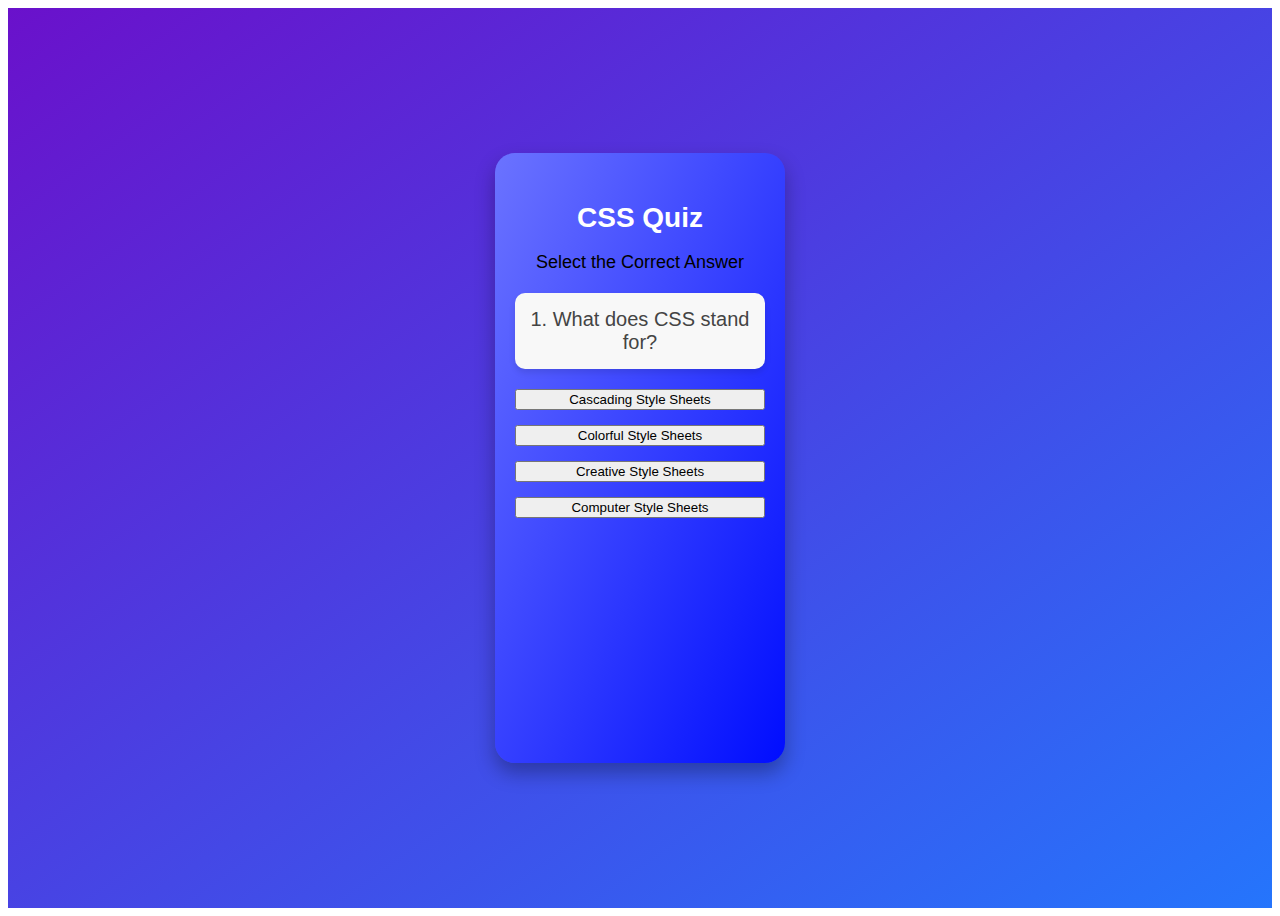
<file: css.html>
<!DOCTYPE html>
<html lang="en">
<head>
    <meta charset="UTF-8">
    <meta name="viewport" content="width=device-width, initial-scale=1.0">
    <title>CSS Quiz Page</title>
    <link rel="stylesheet" href="html.css">
    <meta name="viewport" content="width=device-width, initial-scale=1.0">
</head>
<body>
    <div class="container">
        <div id="main" class="card">
            <h1 class="quiz-title">CSS Quiz</h1>
            <p class="quiz-subtitle">Select the Correct Answer</p>
            <div id="ques" class="question-text">Select one</div>
            <div id="options" class="options-container">
            </div>
            <div id="btn" class="button-container">
                <button id="nextbtn" class="next-btn ">Next</button>
            </div>
        </div>
    </div>
    <script src="css.js"></script>
</body>
</html>
</file>
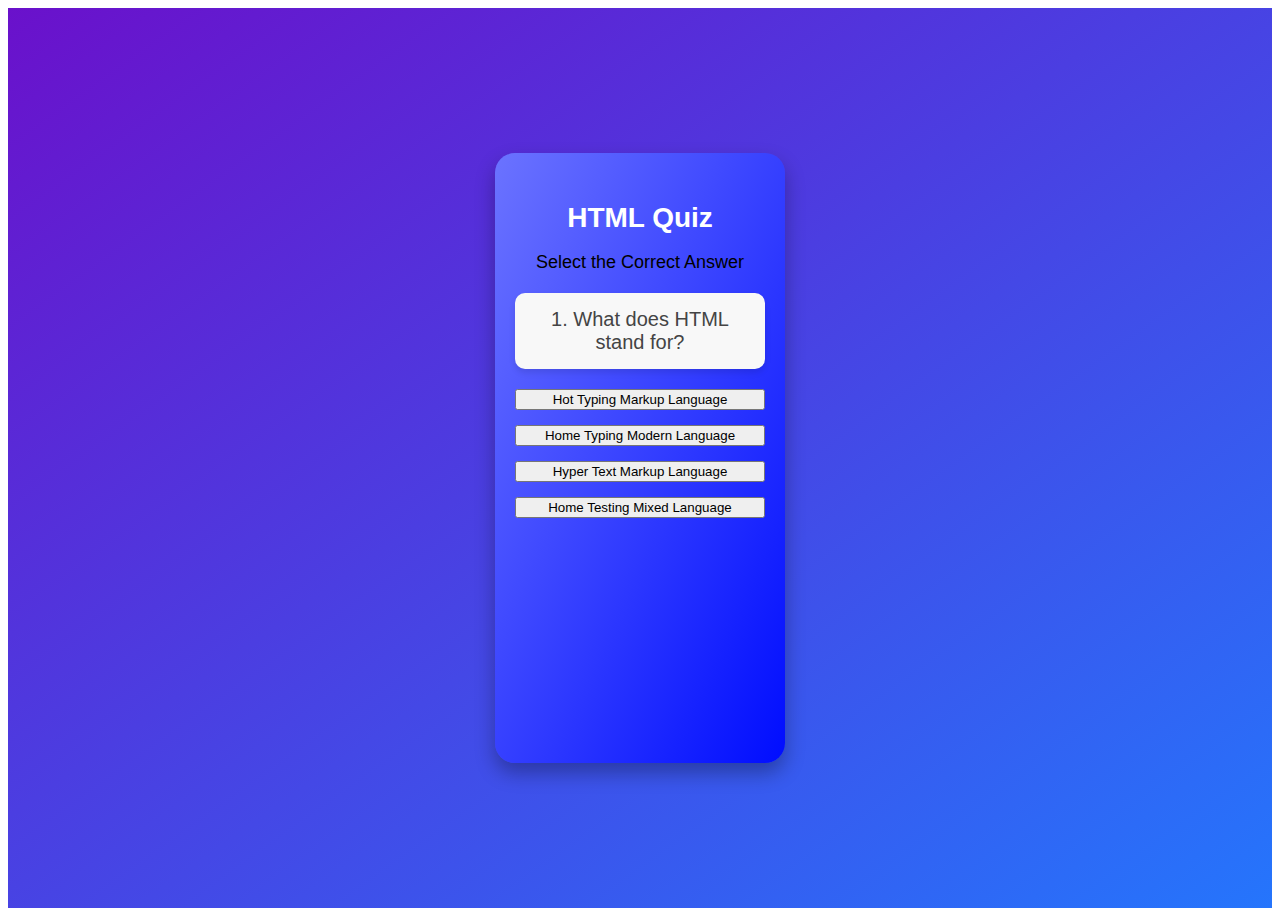
<file: html.html>
<!DOCTYPE html>
<html lang="en">
<head>
    <meta charset="UTF-8">
    <meta name="viewport" content="width=device-width, initial-scale=1.0">
    <title>HTML Quiz Page</title>
    <link rel="stylesheet" href="html.css">
    <meta name="viewport" content="width=device-width, initial-scale=1.0">
</head>
<body>
    <div class="container">
        <div id="main" class="card">
            <h1 class="quiz-title">HTML Quiz</h1>
            <p class="quiz-subtitle">Select the Correct Answer</p> 
            <div id="ques" class="question-text">Select one</div>
            <div id="options" class="options-container">
            </div>
            <div id="btn" class="button-container">
                <button id="nextbtn" class="next-btn ">Next</button>
            </div>
        </div>
    </div>
    <script src="app.js"></script>
</body>
</html>
</file>
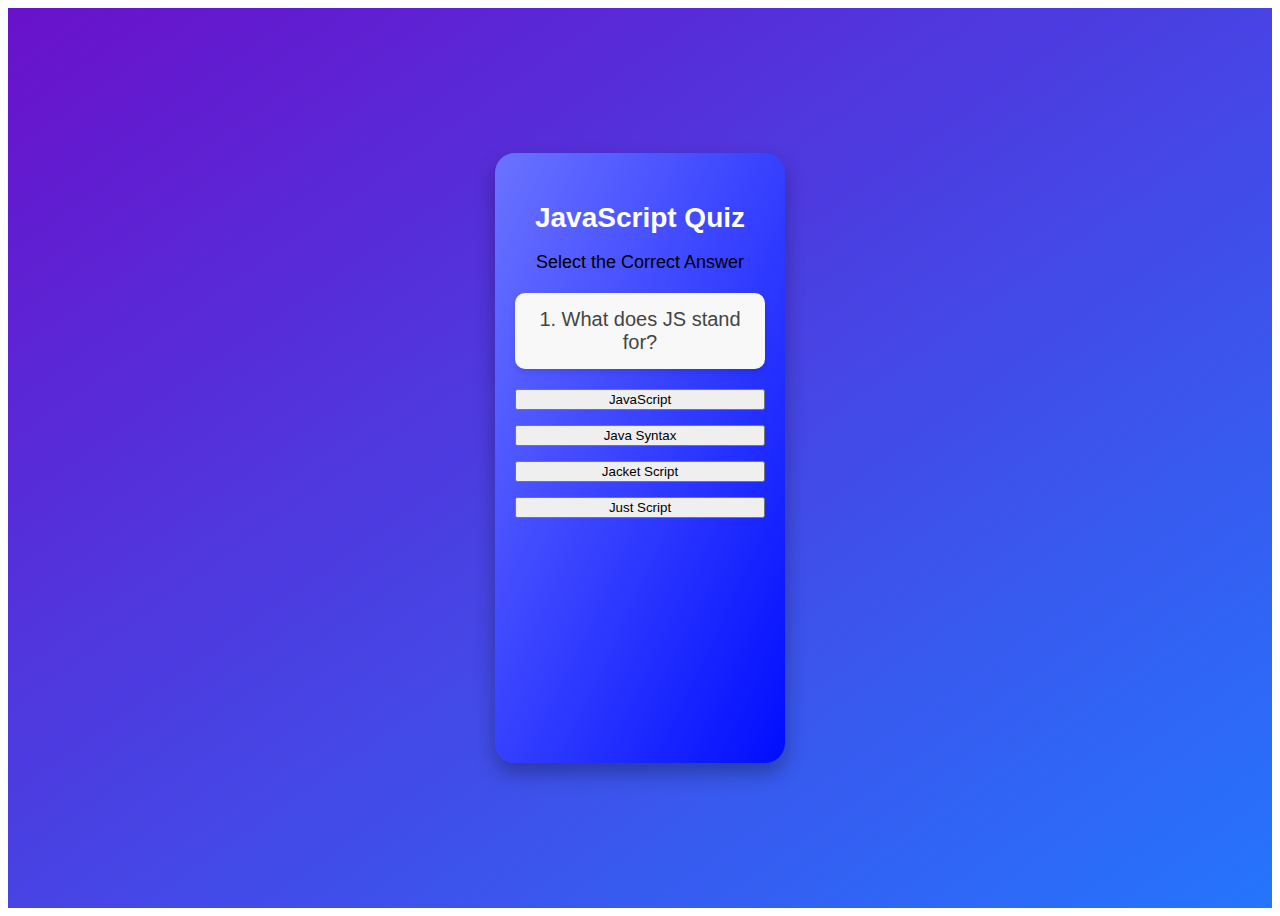
<file: js.html>
<!DOCTYPE html>
<html lang="en">
<head>
    <meta charset="UTF-8">
    <meta name="viewport" content="width=device-width, initial-scale=1.0">
    <title>JavaScript Quiz Page</title>
    <link rel="stylesheet" href="html.css">
</head>
<body>
    <div class="container">
        <div id="main" class="card">
            <h1 class="quiz-title">JavaScript Quiz</h1>
            <p class="quiz-subtitle">Select the Correct Answer</p>
            <div id="ques" class="question-text">Select one</div>
            <div id="options" class="options-container">
            </div>
            <div id="btn" class="button-container">
                <button id="nextbtn" class="next-btn ">Next</button>
            </div>
        </div>
    </div>
    <script src="js.js"></script>
</body>
</html>
</file>
<file: html.css>
.container {
    display: flex;
    justify-content: center;
    align-items: center;
    min-height: 100vh;
    background: linear-gradient(to bottom right, #6a11cb, #2575fc);
    font-family: 'Poppins', sans-serif;
}

.card {
    background: linear-gradient(to bottom right, #6b73ff, #000dff);
    color: #333;
    border-radius: 20px;
    padding: 30px 20px;
    width: 250px;
    max-width: 900px;
    height: 550px;
    box-shadow: 0 10px 20px rgba(0, 0, 0, 0.3);
    text-align: center;
}

.quiz-title {
    font-size: 28px;
    color: white;
    margin-bottom: 10px;
}

.quiz-subtitle {
    font-size: 18px;
    color: black;
    margin-bottom: 20px;
}

.question-text {
    font-size: 20px;
    color: #444;
    background-color: #f8f8f8;
    padding: 15px;
    border-radius: 10px;
    margin-bottom: 20px;
    box-shadow: 0 4px 6px rgba(0, 0, 0, 0.1);
}

.options-container {
    display: flex;
    flex-direction: column;
    gap: 15px;
}

.answer-btn {
    background: #eee;
    color: #333;
    border: none;
    padding: 12px 20px;
    border-radius: 10px;
    font-size: 16px;
    cursor: pointer;
    transition: all 0.3s ease-in-out;
    box-shadow: 0 4px 8px rgba(0, 0, 0, 0.1);
}

.answer-btn:hover {
    background: #6a11cb;
    color: white;
    transform: scale(1.05);
}

.next-btn {
    background: #6a11cb;
    color: white;
    border: none;
    padding: 10px 20px;
    border-radius: 10px;
    font-size: 16px;
    cursor: pointer;
    margin-top: 20px;
    transition: background 0.3s ease-in-out;
    align-items: center;
    text-align: center;
}

.next-btn:hover {
    background: #4c09a7;
    transform: scale(1.05);
}
.button-container {
    display: flex;
    justify-content: center;
    align-items: center; 
    margin-top: 20px;
}
</file>
